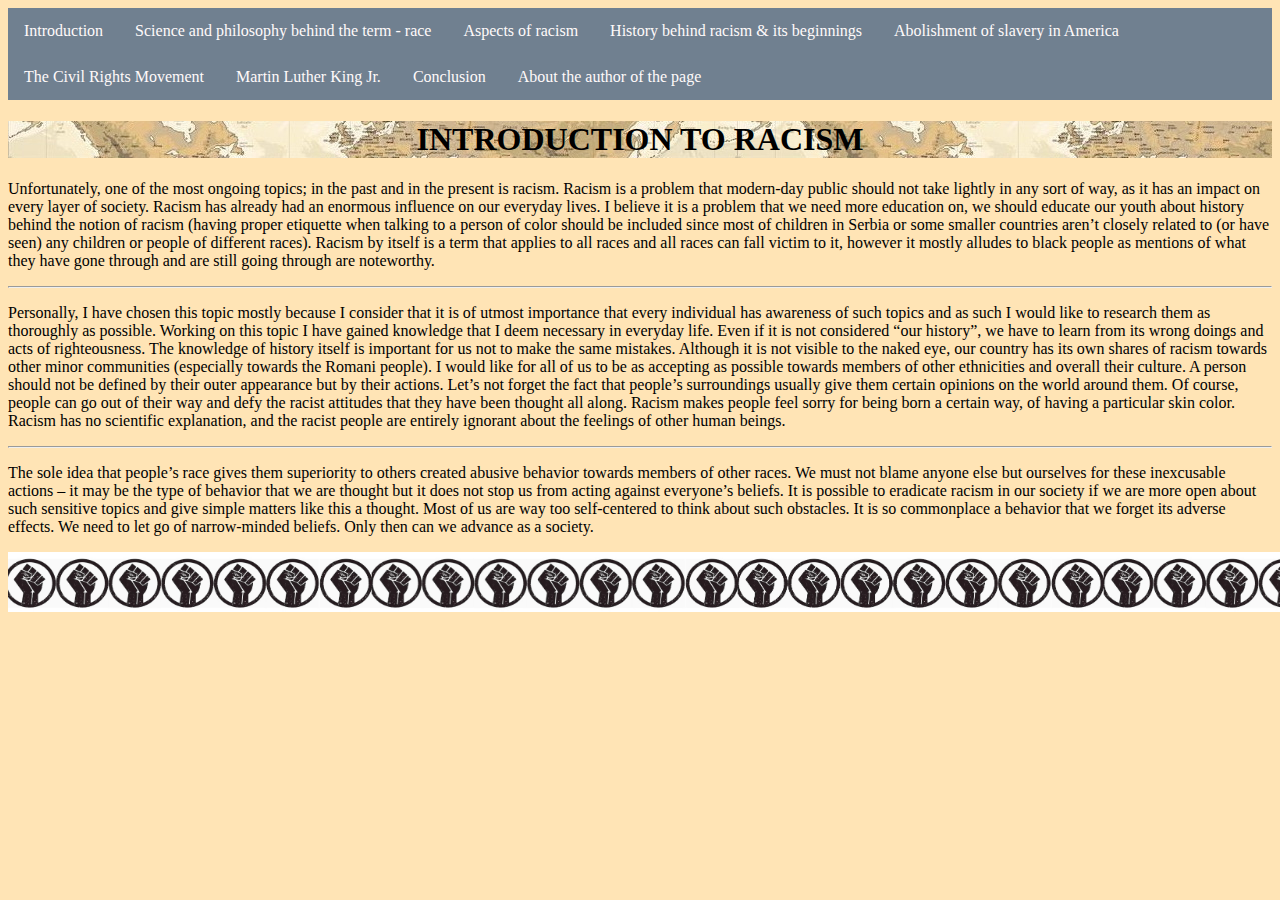
<file: index.html>
<!DOCTYPE html>
<html lang="en">
    <head>
        <meta charset="utf-8">
        <title>Introduction to Racism</title>
        <link rel="stylesheet" href="stil.css">
    </head>
    <body>
    <nav>
        <ul>
            <li><a href="index.html">Introduction</a></li>
            <li><a href="istorija/dodatneinfo/science.html">Science and philosophy behind the term - race</a></li>
            <li><a href="istorija/dodatneinfo/aspects.html">Aspects of racism</a></li>
            <li><a href="istorija/history.html">History behind racism & its beginnings</a></li>
            <li><a href="istorija/abolishment.html">Abolishment of slavery in America</a></li>
            <li><a href="istorija/civil.html">The Civil Rights Movement</a></li>
            <li><a href="istorija/martin.html">Martin Luther King Jr.</a></li>
            <li><a href="istorija/dodatneinfo/conclusion.html">Conclusion</a></li>
            <li><a href="istorija/dodatneinfo/mojipodaci.html">About the author of the page</a></li>
        </ul>
    </nav>
    <header>
        <h1>INTRODUCTION TO RACISM</h1>
    </header>
        <p>Unfortunately, one of the most ongoing topics; in the past and in the present is racism. Racism is a problem that modern-day public should not take lightly in any sort of way, as it has an impact on every layer of society. Racism has already had an enormous influence on our everyday lives. I believe it is a problem that we need more education on, we should educate our youth about history behind the notion of racism (having proper etiquette when talking to a person of color should be included since most of children in Serbia or some smaller countries aren’t closely related to (or have seen) any children or people of different races). Racism by itself is a term that applies to all races and all races can fall victim to it, however it mostly alludes to black people as mentions of what they have gone through and are still going through are noteworthy. </p>
        <hr>
        <p>Personally, I have chosen this topic mostly because I consider that it is of utmost importance that every individual has awareness of such topics and as such I would like to research them as thoroughly as possible. Working on this topic I have gained knowledge that I deem necessary in everyday life. Even if it is not considered “our history”, we have to learn from its wrong doings and acts of righteousness. The knowledge of history itself is important for us not to make the same mistakes. Although it is not visible to the naked eye, our country has its own shares of racism towards other minor communities (especially towards the Romani people). I would like for all of us to be as accepting as possible towards members of other ethnicities and overall their culture. A person should not be defined by their outer appearance but by their actions. Let’s not forget the fact that people’s surroundings usually give them certain opinions on the world around them. Of course, people can go out of their way and defy the racist attitudes that they have been thought all along. Racism makes people feel sorry for being born a certain way, of having a particular skin color. Racism has no scientific explanation, and the racist people are entirely ignorant about the feelings of other human beings. </p>
        <hr>
        <p>The sole idea that people’s race gives them superiority to others created abusive behavior towards members of other races. We must not blame anyone else but ourselves for these inexcusable actions – it may be the type of behavior that we are thought but it does not stop us from acting against everyone’s beliefs. It is possible to eradicate racism in our society if we are more open about such sensitive topics and give simple matters like this a thought. Most of us are way too self-centered to think about such obstacles. It is so commonplace a behavior that we forget its adverse effects. We need to let go of narrow-minded beliefs. Only then can we advance as a society.</p>
        <img src="istorija/slike/joj.jpg" alt="BLM" height="60" width="1350">
    </body>
</html>
</file>
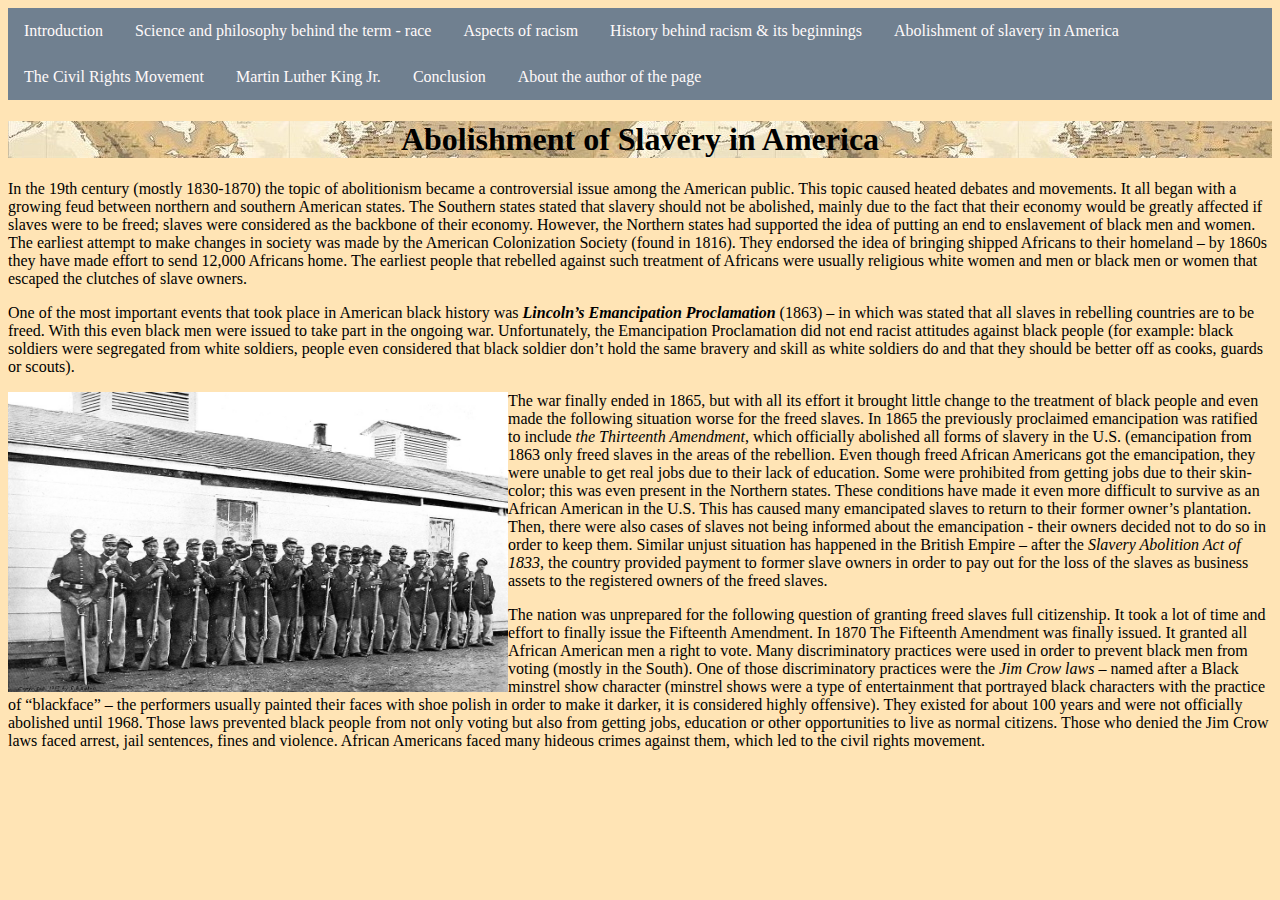
<file: istorija/abolishment.html>
<!DOCTYPE html>
<html lang="en">
    <head>
        <meta charset="utf-8">
        <title>Abolishment of slavery in America</title>
        <link rel="stylesheet" href="../stil.css">
    </head>
    <body>
        <nav>
            <ul>
                <li><a href="../index.html">Introduction</a></li>
                <li><a href="dodatneinfo/science.html">Science and philosophy behind the term - race</a></li>
                <li><a href="dodatneinfo/aspects.html">Aspects of racism</a></li>
                <li><a href="history.html">History behind racism & its beginnings</a></li>
                <li><a href="abolishment.html">Abolishment of slavery in America</a></li>
                <li><a href="civil.html">The Civil Rights Movement</a></li>
                <li><a href="martin.html">Martin Luther King Jr.</a></li>
                <li><a href="dodatneinfo/conclusion.html">Conclusion</a></li>
                <li><a href="dodatneinfo/mojipodaci.html">About the author of the page</a></li>
            </ul>
        </nav>
    <header>
        <h1>Abolishment of Slavery in America</h1>
    </header>
        <p>In the 19th century (mostly 1830-1870) the topic of abolitionism became a controversial issue among the American public. This topic caused heated debates and movements. It all began with a growing feud between northern and southern American states. The Southern states stated that slavery should not be abolished, mainly due to the fact that their economy would be greatly affected if slaves were to be freed; slaves were considered as the backbone of their economy. However, the Northern states had supported the idea of putting an end to enslavement of black men and women. The earliest attempt to make changes in society was made by the American Colonization Society (found in 1816). They endorsed the idea of bringing shipped Africans to their homeland – by 1860s they have made effort to send 12,000 Africans home. The earliest people that rebelled against such treatment of Africans were usually religious white women and men or black men or women that escaped the clutches of slave owners. </p>
        <p>One of the most important events that took place in American black history was <em><strong>Lincoln’s Emancipation Proclamation</strong></em> (1863) – in which was stated that all slaves in rebelling countries are to be freed. With this even black men were issued to take part in the ongoing war. Unfortunately, the Emancipation Proclamation did not end racist attitudes against black people (for example: black soldiers were segregated from white soldiers, people even considered that black soldier don’t hold the same bravery and skill as white soldiers do and that they should be better off as cooks, guards or scouts).</p>
        <img style="float:left" src="slike/gooo.jpg" alt="African American Civil War soldiers, 1865, Petersburg" height="300" width="500" title="African American Civil War soldiers, 1865, Petersburg">
        <p>The war finally ended in 1865, but with all its effort it brought little change to the treatment of black people and even made the following situation worse for the freed slaves. In 1865 the previously proclaimed emancipation was ratified to include <em>the Thirteenth Amendment</em>, which officially abolished all forms of slavery in the U.S. (emancipation from 1863 only freed slaves in the areas of the rebellion. Even though freed African Americans got the emancipation, they were unable to get real jobs due to their lack of education. Some were prohibited from getting jobs due to their skin-color; this was even present in the Northern states. These conditions have made it even more difficult to survive as an African American in the U.S. This has caused many emancipated slaves to return to their former owner’s plantation. Then, there were also cases of slaves not being informed about the emancipation - their owners decided not to do so in order to keep them. Similar unjust situation has happened in the British Empire – after the <em>Slavery Abolition Act of 1833</em>, the country provided payment to former slave owners in order to pay out for the loss of the slaves as business assets to the registered owners of the freed slaves.</p>
        <p>The nation was unprepared for the following question of granting freed slaves full citizenship. It took a lot of time and effort to finally issue the Fifteenth Amendment. In 1870 The Fifteenth Amendment was finally issued. It granted all African American men a right to vote. Many discriminatory practices were used in order to prevent black men from voting (mostly in the South). One of those discriminatory practices were the <em>Jim Crow laws</em> – named after a Black minstrel show character (minstrel shows were a type of entertainment that portrayed black characters with the practice of “blackface” – the performers usually painted their faces with shoe polish in order to make it darker, it is considered highly offensive). They existed for about 100 years and were not officially abolished until 1968. Those laws prevented black people from not only voting but also from getting jobs, education or other opportunities to live as normal citizens. Those who denied the Jim Crow laws faced arrest, jail sentences, fines and violence. African Americans faced many hideous crimes against them, which led to the civil rights movement.</p>
    </body>
</html>
</file>
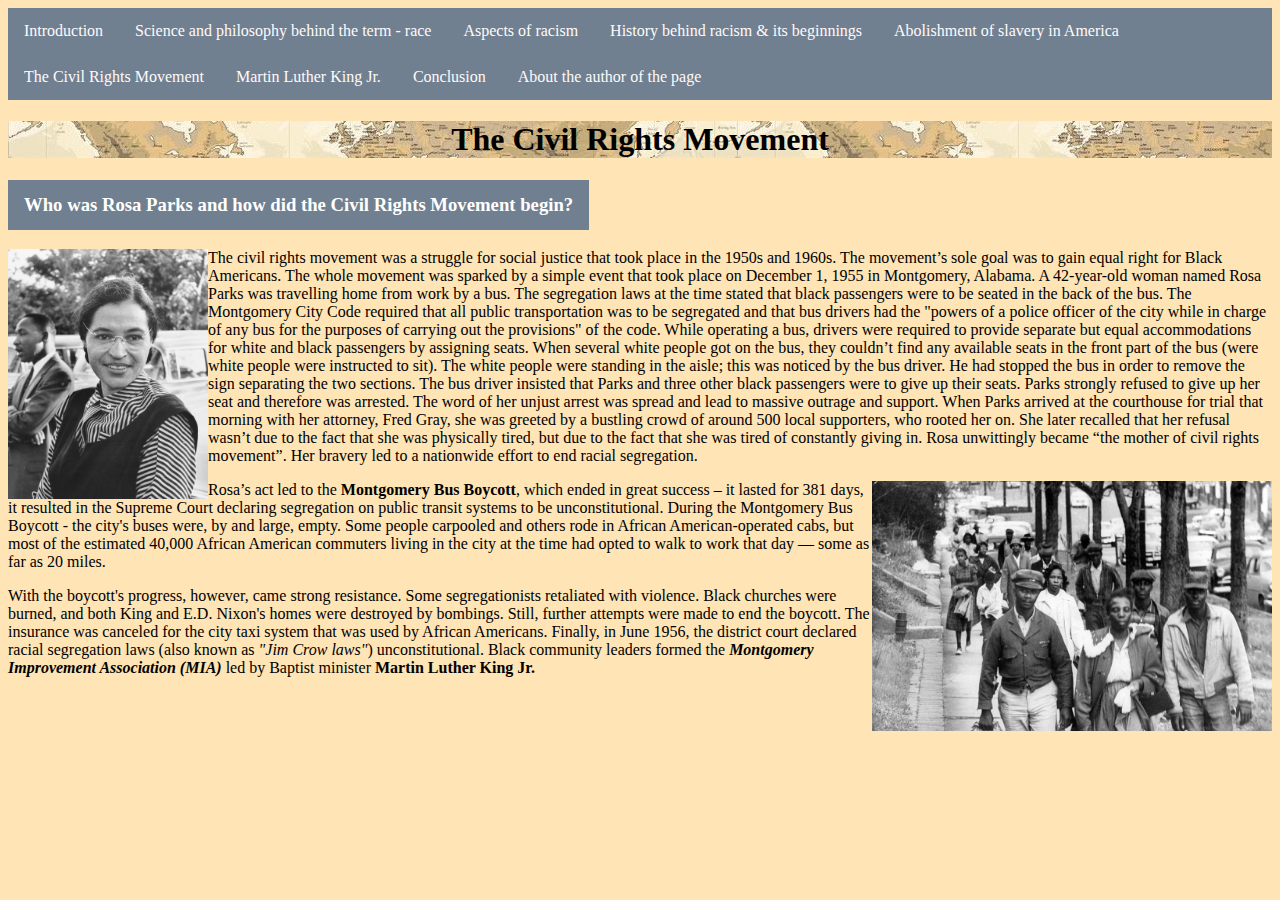
<file: istorija/civil.html>
<!DOCTYPE html>
<html lang="en">
    <head>
        <meta charset="utf-8">
        <title>The Civil Rights Movement</title>
        <link rel="stylesheet" href="../stil.css">
    </head>
    <body>
        <nav>
            <ul>
                <li><a href="../index.html">Introduction</a></li>
                <li><a href="dodatneinfo/science.html">Science and philosophy behind the term - race</a></li>
                <li><a href="dodatneinfo/aspects.html">Aspects of racism</a></li>
                <li><a href="history.html">History behind racism & its beginnings</a></li>
                <li><a href="abolishment.html">Abolishment of slavery in America</a></li>
                <li><a href="civil.html">The Civil Rights Movement</a></li>
                <li><a href="martin.html">Martin Luther King Jr.</a></li>
                <li><a href="dodatneinfo/conclusion.html">Conclusion</a></li>
                <li><a href="dodatneinfo/mojipodaci.html">About the author of the page</a></li>
            </ul>
        </nav>
    <header>
        <h1>The Civil Rights Movement</h1>
    </header>
        <h3>Who was Rosa Parks and how did the Civil Rights Movement begin?</h3>
        <img style="float:left" src="slike/Rosaparks.jpg" alt="Rosa Parks" height="250" width="200" title="Rosa Parks in 1955, with Martin Luther King Jr. in the background">
        <p>The civil rights movement was a struggle for social justice that took place in the 1950s and 1960s. The movement’s sole goal was to gain equal right for Black Americans. The whole movement was sparked by a simple event that took place on December 1, 1955 in Montgomery, Alabama. A 42-year-old woman named Rosa Parks was travelling home from work by a bus. The segregation laws at the time stated that black passengers were to be seated in the back of the bus. The Montgomery City Code required that all public transportation was to be segregated and that bus drivers had the "powers of a police officer of the city while in charge of any bus for the purposes of carrying out the provisions" of the code. While operating a bus, drivers were required to provide separate but equal accommodations for white and black passengers by assigning seats. When several white people got on the bus, they couldn’t find any available seats in the front part of the bus (were white people were instructed to sit). The white people were standing in the aisle; this was noticed by the bus driver. He had stopped the bus in order to remove the sign separating the two sections. The bus driver insisted that Parks and three other black passengers were to give up their seats. Parks strongly refused to give up her seat and therefore was arrested. The word of her unjust arrest was spread and lead to massive outrage and support. When Parks arrived at the courthouse for trial that morning with her attorney, Fred Gray, she was greeted by a bustling crowd of around 500 local supporters, who rooted her on. She later recalled that her refusal wasn’t due to the fact that she was physically tired, but due to the fact that she was tired of constantly giving in. Rosa unwittingly became “the mother of civil rights movement”. Her bravery led to a nationwide effort to end racial segregation.</p>
        <img style="float: right;" src="slike/Montgomery_Bus_Boycott_1955.jpg" alt="Black residents walking, Montgomery Bus Boycott, 1955" height="250" width="400" title="Black residents walking, Montgomery Bus Boycott, 1955">
        <p> Rosa’s act led to the <strong>Montgomery Bus Boycott</strong>, which ended in great success – it lasted for 381 days, it resulted in the Supreme Court declaring segregation on public transit systems to be unconstitutional. During the Montgomery Bus Boycott - the city's buses were, by and large, empty. Some people carpooled and others rode in African American-operated cabs, but most of the estimated 40,000 African American commuters living in the city at the time had opted to walk to work that day — some as far as 20 miles.</p>
        <p>With the boycott's progress, however, came strong resistance. Some segregationists retaliated with violence. Black churches were burned, and both King and E.D. Nixon's homes were destroyed by bombings. Still, further attempts were made to end the boycott. The insurance was canceled for the city taxi system that was used by African Americans. Finally, in June 1956, the district court declared racial segregation laws (also known as <em>"Jim Crow laws"</em>) unconstitutional. Black community leaders formed the <em><strong>Montgomery Improvement Association (MIA)</strong></em> led by Baptist minister <strong>Martin Luther King Jr.</strong> </p>
    </body>
</html>
</file>
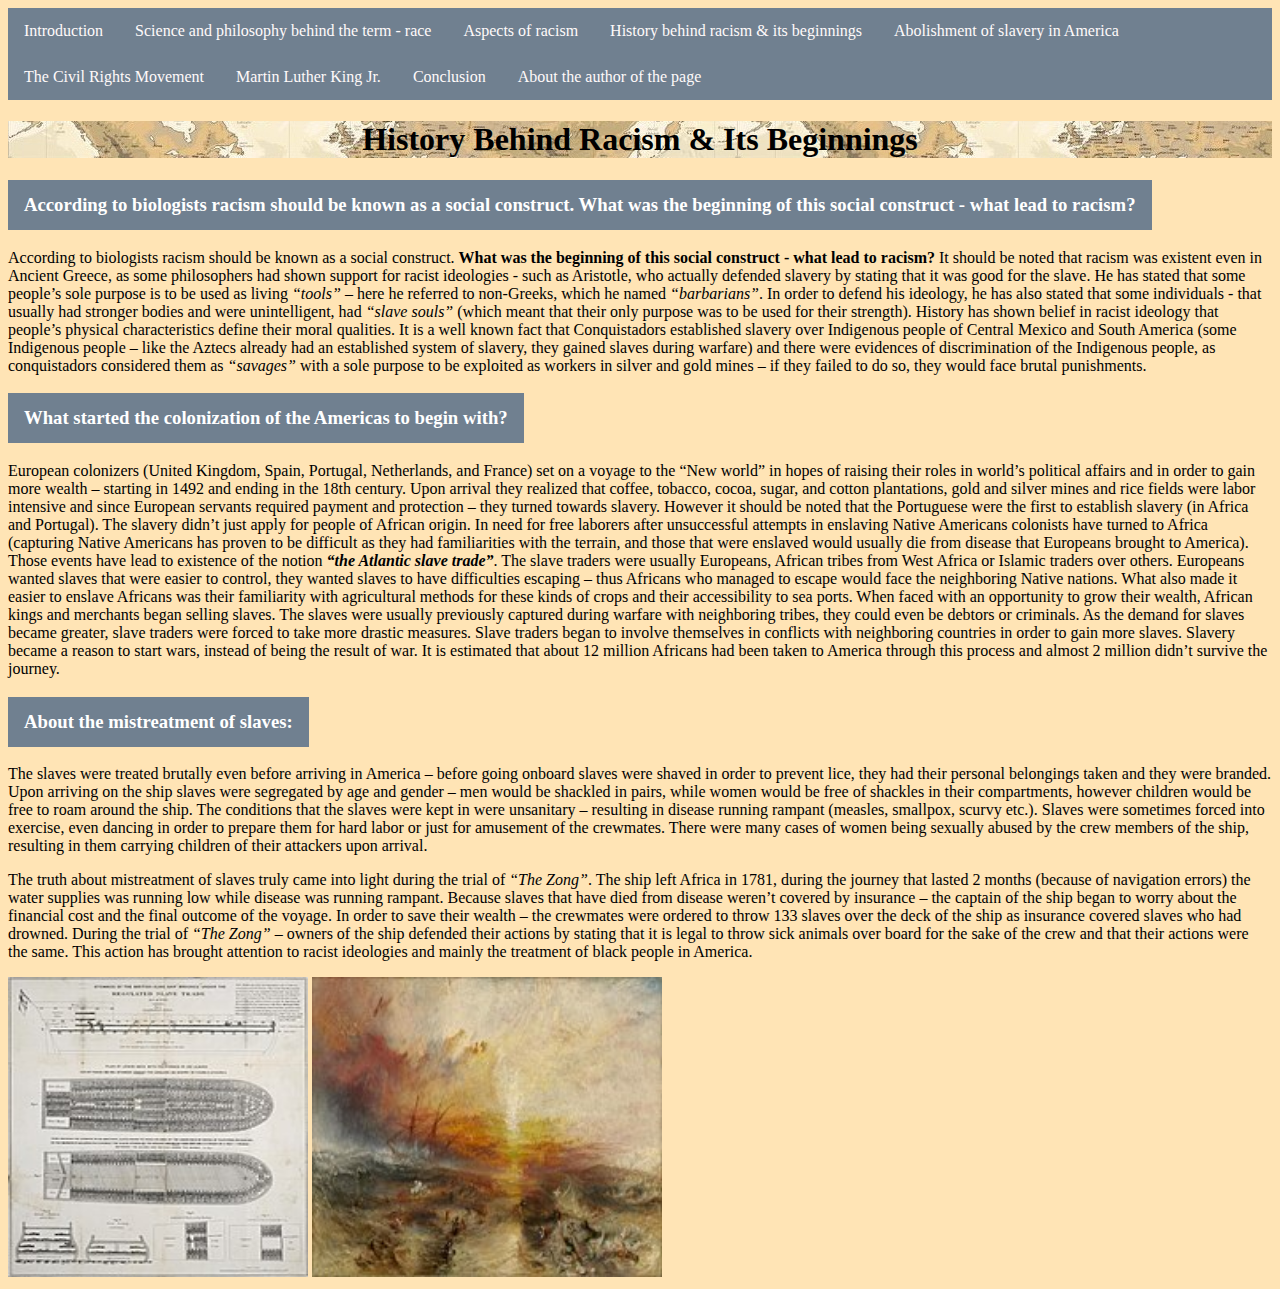
<file: istorija/history.html>
<!DOCTYPE html>
<html lang="en">
    <head>
        <meta charset="utf-8">
        <title>History Behind Racism & Its Beginnings</title>
        <link rel="stylesheet" href="../stil.css">
    </head>
    <body>
        <nav>
            <ul>
                <li><a href="../index.html">Introduction</a></li>
                <li><a href="dodatneinfo/science.html">Science and philosophy behind the term - race</a></li>
                <li><a href="dodatneinfo/aspects.html">Aspects of racism</a></li>
                <li><a href="history.html">History behind racism & its beginnings</a></li>
                <li><a href="abolishment.html">Abolishment of slavery in America</a></li>
                <li><a href="civil.html">The Civil Rights Movement</a></li>
                <li><a href="martin.html">Martin Luther King Jr.</a></li>
                <li><a href="dodatneinfo/conclusion.html">Conclusion</a></li>
                <li><a href="dodatneinfo/mojipodaci.html">About the author of the page</a></li>
            </ul>
        </nav>
    <header>
        <h1>History Behind Racism & Its Beginnings</h1>
    </header>
        <h3>According to biologists racism should be known as a social construct. What was the beginning of this social construct - what lead to racism? </h3>
        <p>According to biologists racism should be known as a social construct. <b>What was the beginning of this social construct - what lead to racism?</b> It should be noted that racism was existent even in Ancient Greece, as some philosophers had shown support for racist ideologies - such as Aristotle, who actually defended slavery by stating that it was good for the slave. He has stated that some people’s sole purpose is to be used as living <i>“tools”</i> – here he referred to non-Greeks, which he named <i>“barbarians”</i>. In order to defend his ideology, he has also stated that some individuals - that usually had stronger bodies and were unintelligent, had <i>“slave souls”</i> (which meant that their only purpose was to be used for their strength). History has shown belief in racist ideology that people’s physical characteristics define their moral qualities. It is a well known fact that Conquistadors established slavery over Indigenous people of Central Mexico and South America (some Indigenous people – like the Aztecs already had an established system of slavery, they gained slaves during warfare) and there were evidences of discrimination of the Indigenous people, as conquistadors considered them as <i>“savages”</i> with a sole purpose to be exploited as workers in silver and gold mines – if they failed to do so, they would face brutal punishments.</p>
        <h3>What started the colonization of the Americas to begin with?</h3>
        <p>European colonizers (United Kingdom, Spain, Portugal, Netherlands, and France) set on a voyage to the “New world” in hopes of raising their roles in world’s political affairs and in order to gain more wealth – starting in 1492 and ending in the 18th century. Upon arrival they realized that coffee, tobacco, cocoa, sugar, and cotton plantations, gold and silver mines and rice fields were labor intensive and since European servants required payment and protection – they turned towards slavery. However it should be noted that the Portuguese were the first to establish slavery (in Africa and Portugal). The slavery didn’t just apply for people of African origin. In need for free laborers after unsuccessful attempts in enslaving Native Americans colonists have turned to Africa (capturing Native Americans has proven to be difficult as they had familiarities with the terrain, and those that were enslaved would usually die from disease that Europeans brought to America). Those events have lead to existence of the notion <em><strong>“the Atlantic slave trade”</strong></em>. The slave traders were usually Europeans, African tribes from West Africa or Islamic traders over others. Europeans wanted slaves that were easier to control, they wanted slaves to have difficulties escaping – thus Africans who managed to escape would face the neighboring Native nations. What also made it easier to enslave Africans was their familiarity with agricultural methods for these kinds of crops and their accessibility to sea ports. When faced with an opportunity to grow their wealth, African kings and merchants began selling slaves. The slaves were usually previously captured during warfare with neighboring tribes, they could even be debtors or criminals. As the demand for slaves became greater, slave traders were forced to take more drastic measures. Slave traders began to involve themselves in conflicts with neighboring countries in order to gain more slaves. Slavery became a reason to start wars, instead of being the result of war. It is estimated that about 12 million Africans had been taken to America through this process and almost 2 million didn’t survive the journey. </p>
        <h3>About the mistreatment of slaves:</h3>
        <p>The slaves were treated brutally even before arriving in America – before going onboard slaves were shaved in order to prevent lice, they had their personal belongings taken and they were branded. Upon arriving on the ship slaves were segregated by age and gender – men would be shackled in pairs, while women would be free of shackles in their compartments, however children would be free to roam around the ship. The conditions that the slaves were kept in were unsanitary – resulting in disease running rampant (measles, smallpox, scurvy etc.). Slaves were sometimes forced into exercise, even dancing in order to prepare them for hard labor or just for amusement of the crewmates. There were many cases of women being sexually abused by the crew members of the ship, resulting in them carrying children of their attackers upon arrival. </p>
        <p>The truth about mistreatment of slaves truly came into light during the trial of <em>“The Zong”</em>. The ship left Africa in 1781, during the journey that lasted 2 months (because of navigation errors) the water supplies was running low while disease was running rampant. Because slaves that have died from disease weren’t covered by insurance – the captain of the ship began to worry about the financial cost and the final outcome of the voyage. In order to save their wealth – the crewmates were ordered to throw 133 slaves over the deck of the ship as insurance covered slaves who had drowned. During the trial of <em>“The Zong”</em> – owners of the ship defended their actions by stating that it is legal to throw sick animals over board for the sake of the crew and that their actions were the same. This action has brought attention to racist ideologies and mainly the treatment of black people in America. </p>
        <img src="slike/zong.jpg" alt="Plan of the slave ship Brookes, carrying 454 slaves." height="300" width="300" title="Plan of the slave ship Brookes, carrying 454 slaves.">
        <img src="slike/zongmassacre.jpg" alt="The Slave Ship (1840), J. M. W. Turner's representation of the mass killing of enslaved people, inspired by the Zong killings." height="300" width="350" title="The Slave Ship (1840), J. M. W. Turner's representation of the mass killing of enslaved people, inspired by the Zong killings.">
    </body>
</html>
</file>
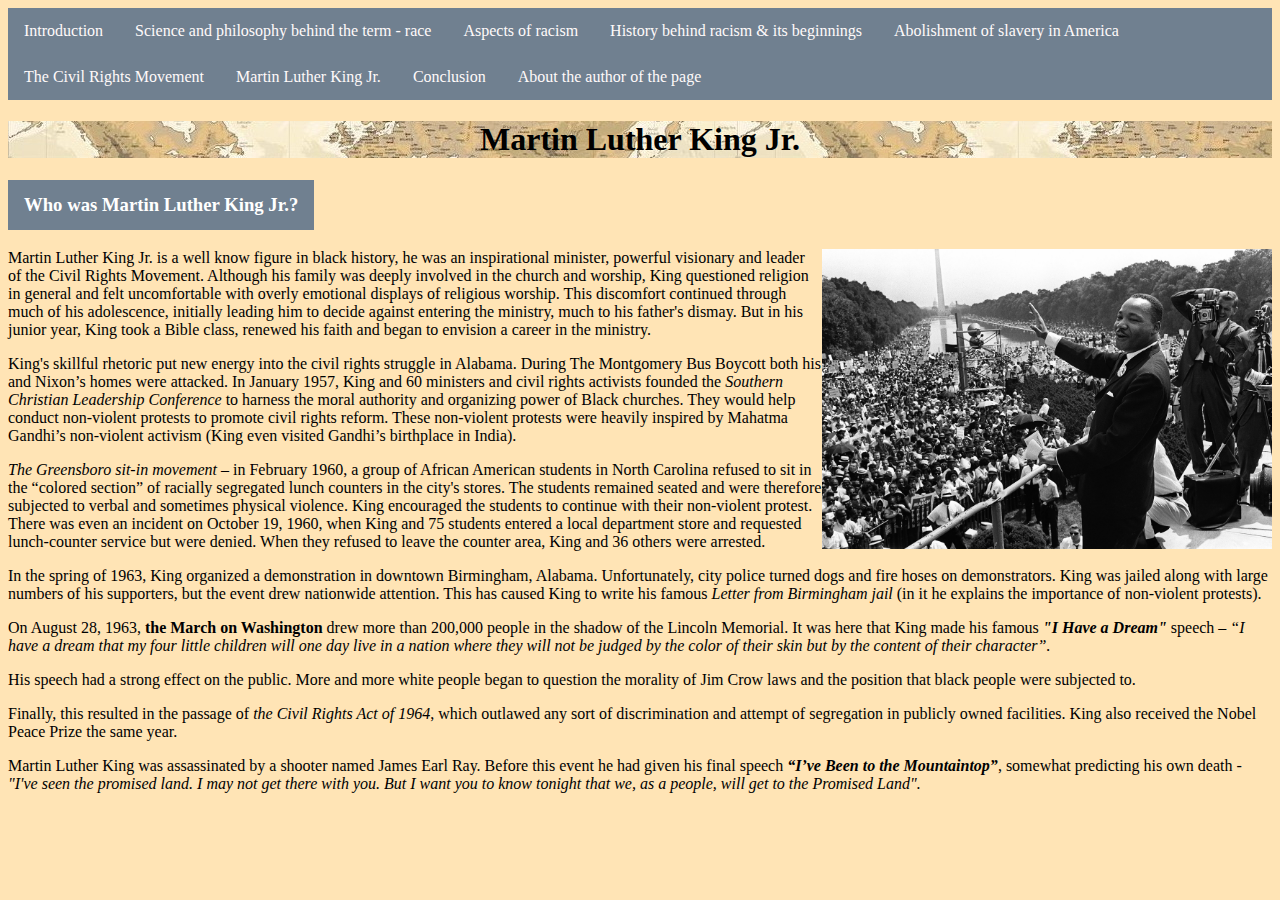
<file: istorija/martin.html>
<!DOCTYPE html>
<html lang="en">
    <head>
        <meta charset="utf-8">
        <title>Martin Luther King Jr.</title>
        <link rel="stylesheet" href="../stil.css">
    </head>
    <body>
        <nav>
            <ul>
                <li><a href="../index.html">Introduction</a></li>
                <li><a href="dodatneinfo/science.html">Science and philosophy behind the term - race</a></li>
                <li><a href="dodatneinfo/aspects.html">Aspects of racism</a></li>
                <li><a href="history.html">History behind racism & its beginnings</a></li>
                <li><a href="abolishment.html">Abolishment of slavery in America</a></li>
                <li><a href="civil.html">The Civil Rights Movement</a></li>
                <li><a href="martin.html">Martin Luther King Jr.</a></li>
                <li><a href="dodatneinfo/conclusion.html">Conclusion</a></li>
                <li><a href="dodatneinfo/mojipodaci.html">About the author of the page</a></li>
            </ul>
        </nav>
    <header>
        <h1>Martin Luther King Jr.</h1>
    </header>
        <h3>Who was Martin Luther King Jr.?</h3>
        <img style="float: right;" src="slike/martin.jpg" alt="Martin Luther King Jr." height="300" width="450" title="The civil rights leader Martin Luther King Jr. waves to supporters on the Mall in Washington DC during the March on Washington, 28 August 1963.">
        <p>Martin Luther King Jr. is a well know figure in black history, he was an inspirational minister, powerful visionary and leader of the Civil Rights Movement. Although his family was deeply involved in the church and worship, King questioned religion in general and felt uncomfortable with overly emotional displays of religious worship. This discomfort continued through much of his adolescence, initially leading him to decide against entering the ministry, much to his father's dismay. But in his junior year, King took a Bible class, renewed his faith and began to envision a career in the ministry.</p>
        <p>King's skillful rhetoric put new energy into the civil rights struggle in Alabama. During The Montgomery Bus Boycott both his and Nixon’s homes were attacked. In January 1957, King and 60 ministers and civil rights activists founded the <em>Southern Christian Leadership Conference</em> to harness the moral authority and organizing power of Black churches. They would help conduct non-violent protests to promote civil rights reform. These non-violent protests were heavily inspired by Mahatma Gandhi’s non-violent activism (King even visited Gandhi’s birthplace in India). </p>
        <p><em>The Greensboro sit-in movement</em> – in February 1960, a group of African American students in North Carolina refused to sit in the “colored section” of racially segregated lunch counters in the city's stores. The students remained seated and were therefore subjected to verbal and sometimes physical violence. King encouraged the students to continue with their non-violent protest. There was even an incident on October 19, 1960, when King and 75 students entered a local department store and requested lunch-counter service but were denied. When they refused to leave the counter area, King and 36 others were arrested.</p>
        <p>In the spring of 1963, King organized a demonstration in downtown Birmingham, Alabama. Unfortunately, city police turned dogs and fire hoses on demonstrators. King was jailed along with large numbers of his supporters, but the event drew nationwide attention. This has caused King to write his famous <em>Letter from Birmingham jail</em> (in it he explains the importance of non-violent protests). </p>
        <p>On August 28, 1963, <strong>the March on Washington</strong> drew more than 200,000 people in the shadow of the Lincoln Memorial. It was here that King made his famous <em><strong>"I Have a Dream"</strong></em> speech – <em>“I have a dream that my four little children will one day live in a nation where they will not be judged by the color of their skin but by the content of their character”.</em> </p>
        <p>His speech had a strong effect on the public. More and more white people began to question the morality of Jim Crow laws and the position that black people were subjected to.</p>
        <p>Finally, this resulted in the passage of <em>the Civil Rights Act of 1964</em>, which outlawed any sort of discrimination and attempt of segregation in publicly owned facilities. King also received the Nobel Peace Prize the same year. </p>
        <p>Martin Luther King was assassinated by a shooter named James Earl Ray. Before this event he had given his final speech <em><strong>“I’ve Been to the Mountaintop”</strong></em>, somewhat predicting his own death - <em>"I've seen the promised land. I may not get there with you. But I want you to know tonight that we, as a people, will get to the Promised Land".</em></p>
    </body>
</html>
</file>
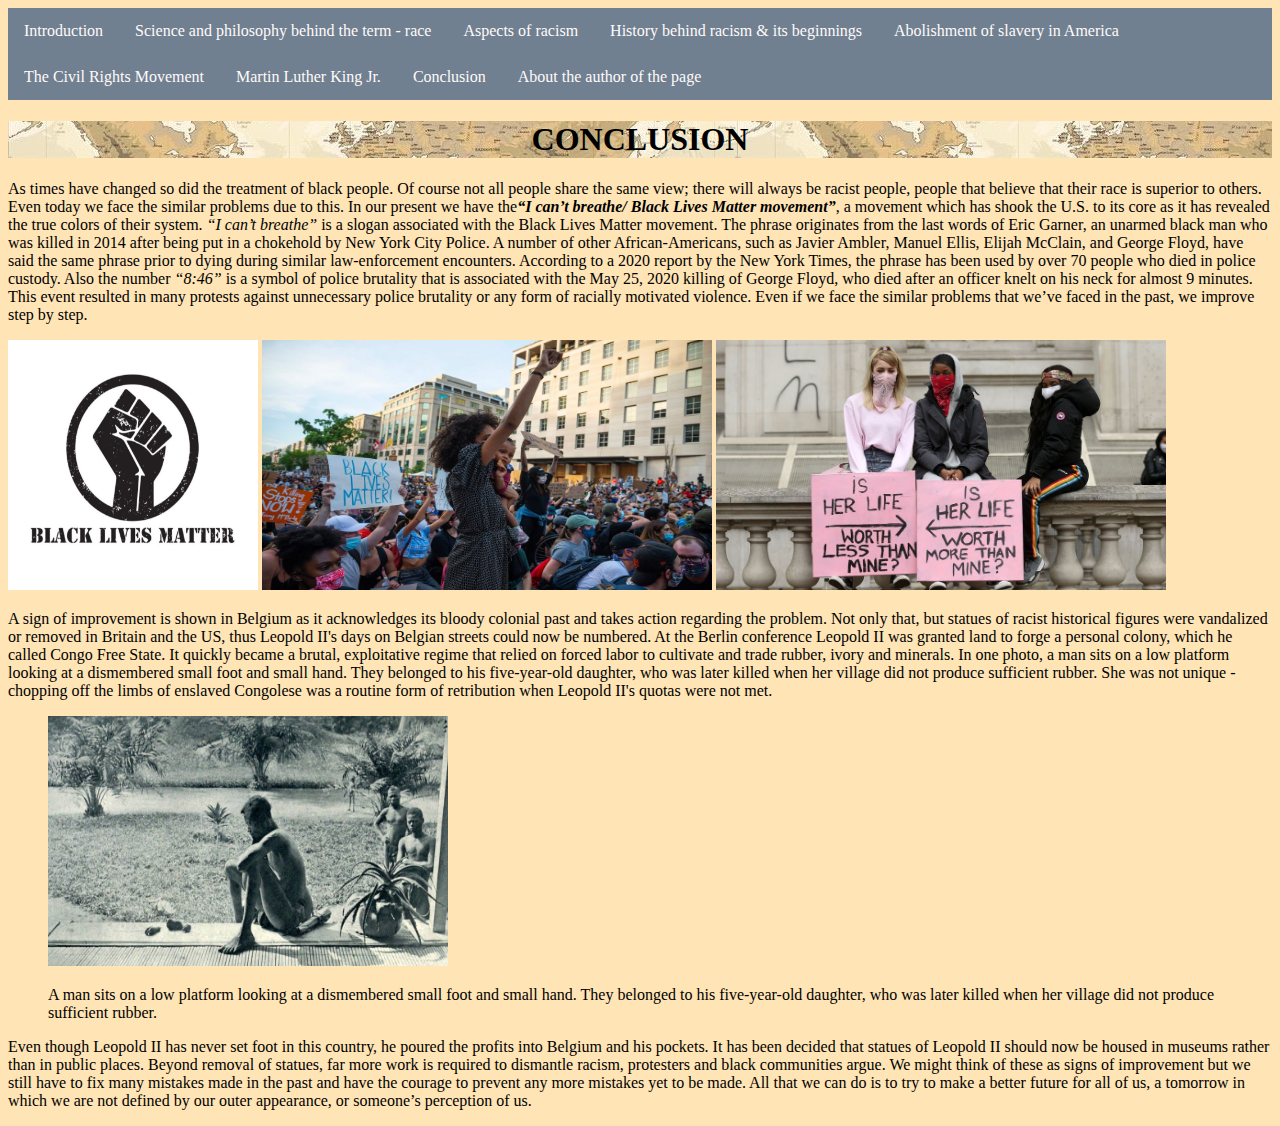
<file: istorija/dodatneinfo/conclusion.html>
<!DOCTYPE html>
<html lang="en">
    <head>
        <meta charset="utf-8">
        <title>Conclusion</title>
        <link rel="stylesheet" href="../../stil.css">
    </head>
    <body>
        <nav>
            <ul>
                <li><a href="../../index.html">Introduction</a></li>
                <li><a href="science.html">Science and philosophy behind the term - race</a></li>
                <li><a href="aspects.html">Aspects of racism</a></li>
                <li><a href="../history.html">History behind racism & its beginnings</a></li>
                <li><a href="../abolishment.html">Abolishment of slavery in America</a></li>
                <li><a href="../civil.html">The Civil Rights Movement</a></li>
                <li><a href="../martin.html">Martin Luther King Jr.</a></li>
                <li><a href="conclusion.html">Conclusion</a></li>
                <li><a href="mojipodaci.html">About the author of the page</a></li>
            </ul>
        </nav>
    <header>
        <h1>CONCLUSION</h1>
    </header>
        <p>As times have changed so did the treatment of black people. Of course not all people share the same view; there will always be racist people, people that believe that their race is superior to others. Even today we face the similar problems due to this. In our present we have the<em><strong>“I can’t breathe/ Black Lives Matter movement”</strong></em>, a movement which has shook the U.S. to its core as it has revealed the true colors of their system. <em>“I can’t breathe”</em> is a slogan associated with the Black Lives Matter movement. The phrase originates from the last words of Eric Garner, an unarmed black man who was killed in 2014 after being put in a chokehold by New York City Police. A number of other African-Americans, such as Javier Ambler, Manuel Ellis, Elijah McClain, and George Floyd, have said the same phrase prior to dying during similar law-enforcement encounters. According to a 2020 report by the New York Times, the phrase has been used by over 70 people who died in police custody. Also the number <em>“8:46”</em> is a symbol of police brutality that is associated with the May 25, 2020 killing of George Floyd, who died after an officer knelt on his neck for almost 9 minutes. This event resulted in many protests against unnecessary police brutality or any form of racially motivated violence. Even if we face the similar problems that we’ve faced in the past, we improve step by step. </p>
        <img src="../slike/blm.jpg" alt="Black Lives Matter symbol" height="250" width="250" title="Black Lives Matter symbol">
        <img src="../slike/blmm.jpg" alt="BLM Protest" height="250" width="450" title="BLM Protest">
        <img src="../slike/protest.jpg" alt="BLM Protest" height="250" width="450" title="BLM Protest">
        <p>A sign of improvement is shown in Belgium as it acknowledges its bloody colonial past and takes action regarding the problem. Not only that, but statues of racist historical figures were vandalized or removed in Britain and the US, thus Leopold II's days on Belgian streets could now be numbered. At the Berlin conference Leopold II was granted land to forge a personal colony, which he called Congo Free State. It quickly became a brutal, exploitative regime that relied on forced labor to cultivate and trade rubber, ivory and minerals. In one photo, a man sits on a low platform looking at a dismembered small foot and small hand. They belonged to his five-year-old daughter, who was later killed when her village did not produce sufficient rubber. She was not unique - chopping off the limbs of enslaved Congolese was a routine form of retribution when Leopold II's quotas were not met. </p>
        <figure>
            <img src="../slike/slika.jpg" height="250" width="400" alt="Man looks at a dismembered foot and hand belonging to his daughter.">
            <figcaption>
                <p>A man sits on a low platform looking at a dismembered small foot and small hand. They belonged to his five-year-old daughter, who was later killed when her village did not produce sufficient rubber.</p>
            </figcaption>
        </figure>
        <p>Even though Leopold II has never set foot in this country, he poured the profits into Belgium and his pockets. It has been decided that statues of Leopold II should now be housed in museums rather than in public places. Beyond removal of statues, far more work is required to dismantle racism, protesters and black communities argue. We might think of these as signs of improvement but we still have to fix many mistakes made in the past and have the courage to prevent any more mistakes yet to be made. All that we can do is to try to make a better future for all of us, a tomorrow in which we are not defined by our outer appearance, or someone’s perception of us.</p>
    </body>
</html>
</file>
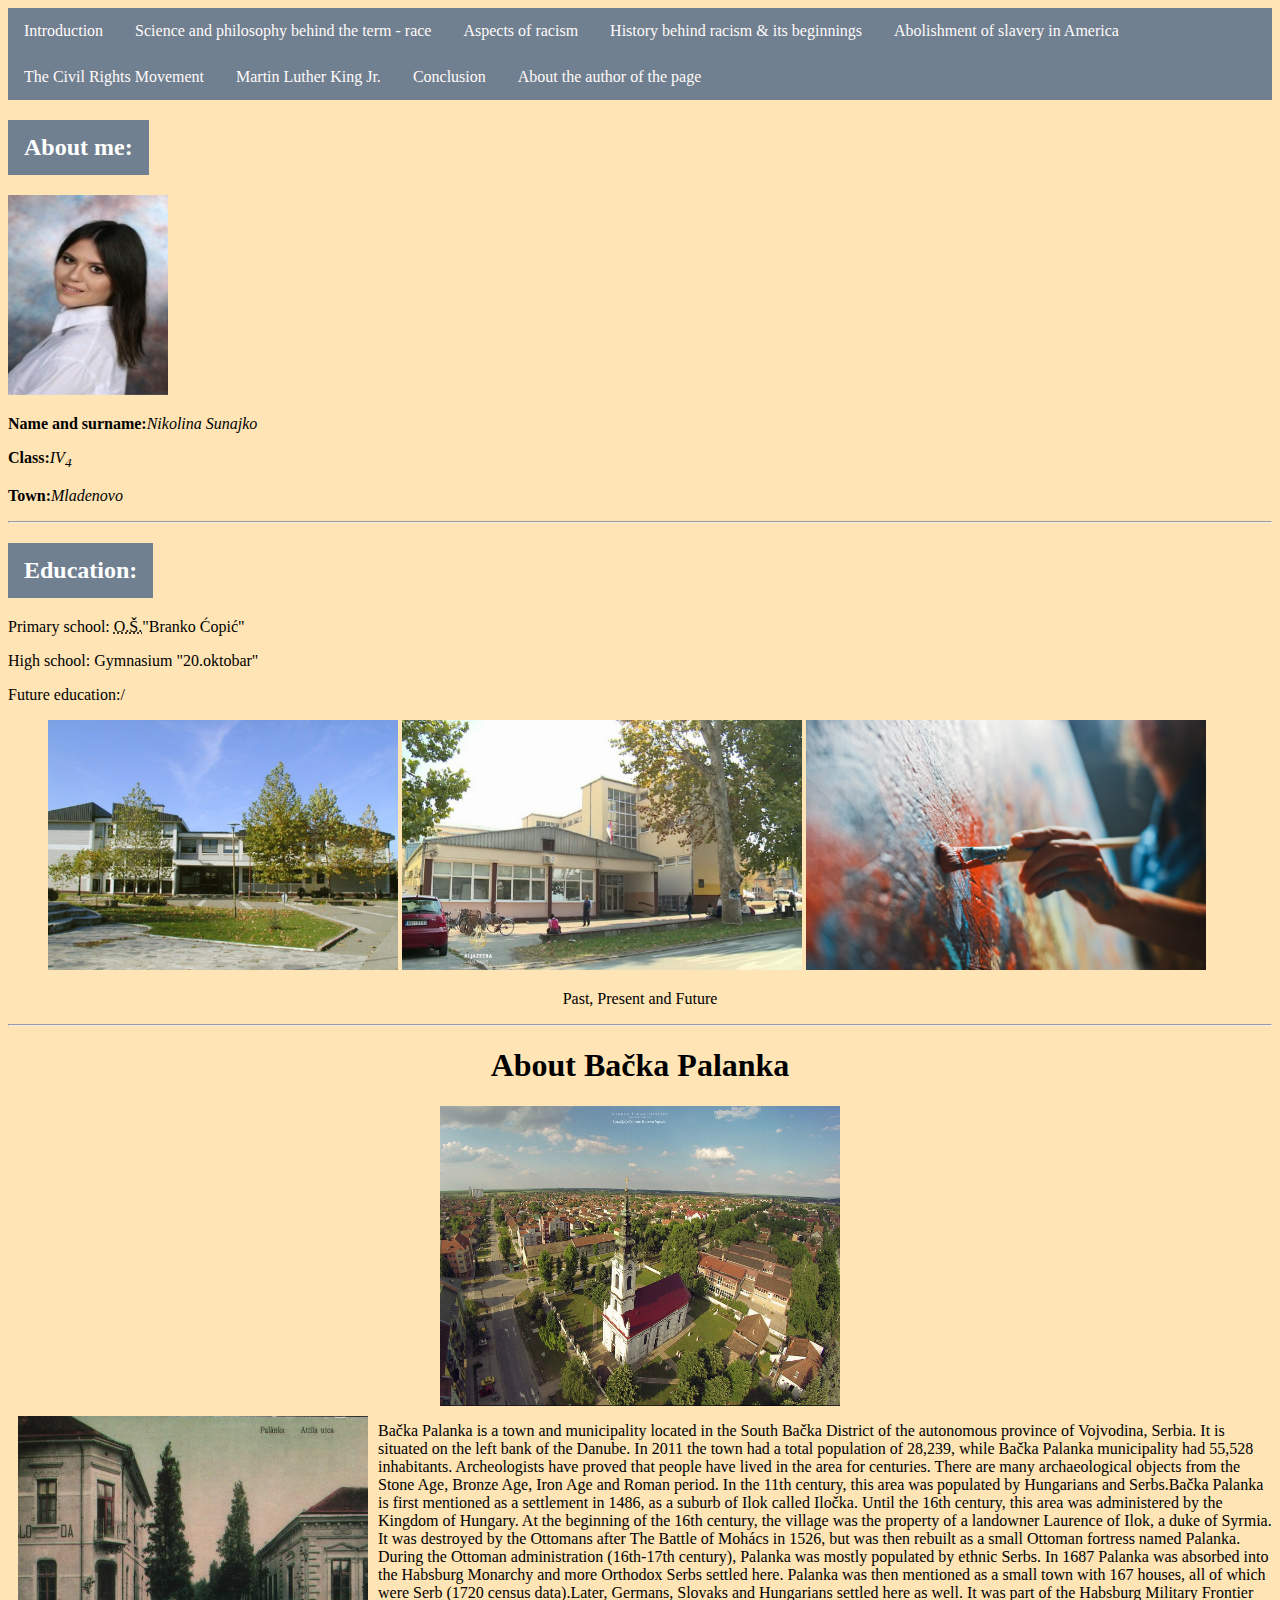
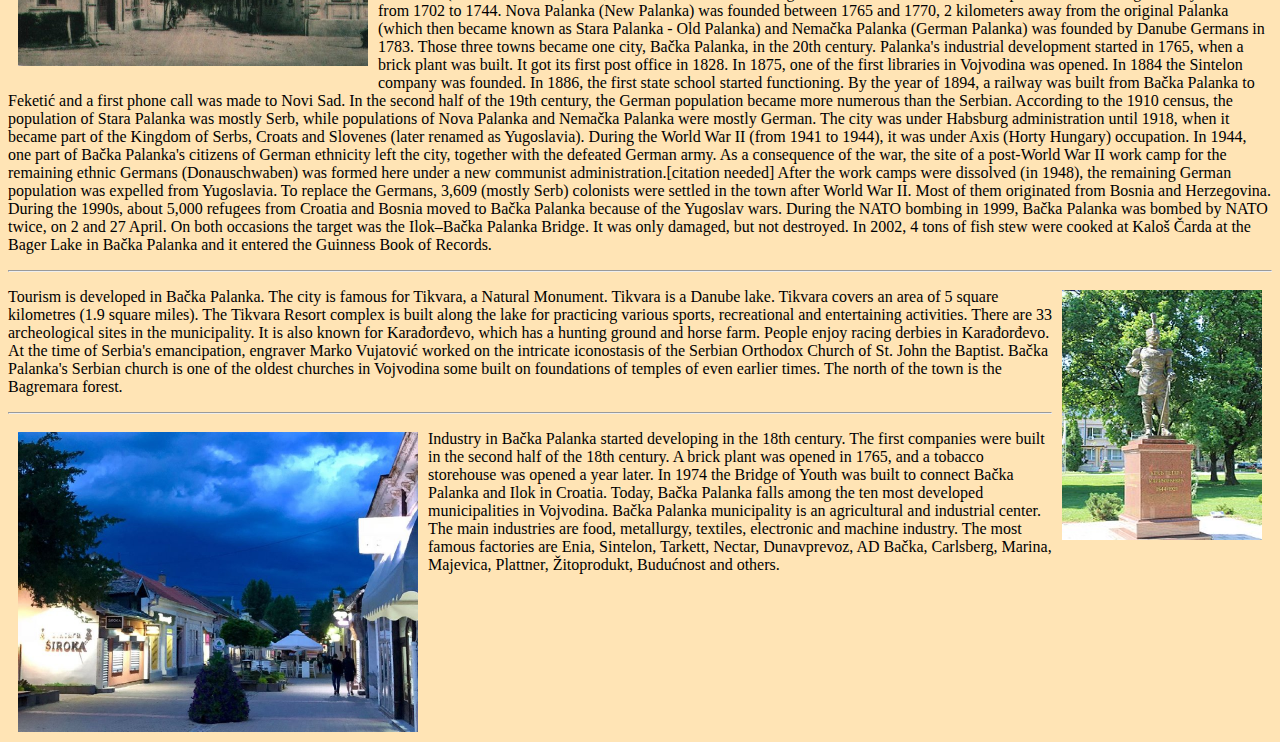
<file: istorija/dodatneinfo/mojipodaci.html>
<!DOCTYPE html>
<html lang="en">
<head>
    <meta charset="utf-8">
    <title>Nikolina Sunajko</title>
    <link rel="stylesheet" href="../../stil.css">
    <style>
    .center{display: block; margin-left: auto; margin-right: auto;}
    </style>
</head>
<body>
    <nav>
        <ul>
            <li><a href="../../index.html">Introduction</a></li>
            <li><a href="science.html">Science and philosophy behind the term - race</a></li>
            <li><a href="aspects.html">Aspects of racism</a></li>
            <li><a href="../history.html">History behind racism & its beginnings</a></li>
            <li><a href="../abolishment.html">Abolishment of slavery in America</a></li>
            <li><a href="../civil.html">The Civil Rights Movement</a></li>
            <li><a href="../martin.html">Martin Luther King Jr.</a></li>
            <li><a href="conclusion.html">Conclusion</a></li>
            <li><a href="mojipodaci.html">About the author of the page</a></li>
        </ul>
    </nav>
    <h2>About me:</h2>
    <img src="../slike/ja.jpg" alt="Nikolina Sunajko" height=200 width=160>
    <p><b>Name and surname:</b><i>Nikolina Sunajko</i></p>
    <p><b>Class:</b><i>IV<sub>4</sub></i></p>
    <p><b>Town:</b><i>Mladenovo</i></p>
    <hr>
    <h2>Education:</h2>
    <p>Primary school: <abbr title="primary school">O.Š.</abbr>"Branko Ćopić"</p>
    <p>High school: Gymnasium "20.oktobar"</p>
    <p>Future education:/</p>
    <figure>
    <img src="../slike/idk.jpg" alt="О.Š. Branko Ćopić" height=250 width=350>
    <img src="../slike/gimnazija.jpg" alt="Gymnasium 20.oktobar" height=250 width=400>
    <img src="../slike/posao.jpg" alt="painter" height=250 width=400>
    <figcaption>
        <p style="text-align: center;">Past, Present and Future</p>
    </figcaption>
    </figure>
    <hr>
    <h1>About Bačka Palanka</h1>
    <img class="center" src="../slike/bp.jpg" alt="Bačka Palanka" height=300 width=400>
    <img style="float: left; margin: 10px;" src="../slike/istorija.jpg" alt="uska ulica" height=250 width=350>
    <p>Bačka Palanka is a town and municipality located in the South Bačka District of the autonomous province of Vojvodina, Serbia. It is situated on the left bank of the Danube. In 2011 the town had a total population of 28,239, while Bačka Palanka municipality had 55,528 inhabitants. Archeologists have proved that people have lived in the area for centuries. There are many archaeological objects from the Stone Age, Bronze Age, Iron Age and Roman period. In the 11th century, this area was populated by Hungarians and Serbs.Bačka Palanka is first mentioned as a settlement in 1486, as a suburb of Ilok called Iločka. Until the 16th century, this area was administered by the Kingdom of Hungary. At the beginning of the 16th century, the village was the property of a landowner Laurence of Ilok, a duke of Syrmia. It was destroyed by the Ottomans after The Battle of Mohács in 1526, but was then rebuilt as a small Ottoman fortress named Palanka. During the Ottoman administration (16th-17th century), Palanka was mostly populated by ethnic Serbs. In 1687 Palanka was absorbed into the Habsburg Monarchy and more Orthodox Serbs settled here. Palanka was then mentioned as a small town with 167 houses, all of which were Serb (1720 census data).Later, Germans, Slovaks and Hungarians settled here as well. It was part of the Habsburg Military Frontier from 1702 to 1744. Nova Palanka (New Palanka) was founded between 1765 and 1770, 2 kilometers away from the original Palanka (which then became known as Stara Palanka - Old Palanka) and Nemačka Palanka (German Palanka) was founded by Danube Germans in 1783. Those three towns became one city, Bačka Palanka, in the 20th century. Palanka's industrial development started in 1765, when a brick plant was built. It got its first post office in 1828. In 1875, one of the first libraries in Vojvodina was opened. In 1884 the Sintelon company was founded. In 1886, the first state school started functioning. By the year of 1894, a railway was built from Bačka Palanka to Feketić and a first phone call was made to Novi Sad. In the second half of the 19th century, the German population became more numerous than the Serbian. According to the 1910 census, the population of Stara Palanka was mostly Serb, while populations of Nova Palanka and Nemačka Palanka were mostly German. The city was under Habsburg administration until 1918, when it became part of the Kingdom of Serbs, Croats and Slovenes (later renamed as Yugoslavia). During the World War II (from 1941 to 1944), it was under Axis (Horty Hungary) occupation. In 1944, one part of Bačka Palanka's citizens of German ethnicity left the city, together with the defeated German army. As a consequence of the war, the site of a post-World War II work camp for the remaining ethnic Germans (Donauschwaben) was formed here under a new communist administration.[citation needed] After the work camps were dissolved (in 1948), the remaining German population was expelled from Yugoslavia. To replace the Germans, 3,609 (mostly Serb) colonists were settled in the town after World War II. Most of them originated from Bosnia and Herzegovina. During the 1990s, about 5,000 refugees from Croatia and Bosnia moved to Bačka Palanka because of the Yugoslav wars. During the NATO bombing in 1999, Bačka Palanka was bombed by NATO twice, on 2 and 27 April. On both occasions the target was the Ilok–Bačka Palanka Bridge. It was only damaged, but not destroyed. In 2002, 4 tons of fish stew were cooked at Kaloš Čarda at the Bager Lake in Bačka Palanka and it entered the Guinness Book of Records.</p>
    <hr>
    <img style="float: right; margin: 10px;" src="../slike/spomenik.jpg" alt="Monument to King Petar Karađorđević" height=250 width=200>
    <p>Tourism is developed in Bačka Palanka. The city is famous for Tikvara, a Natural Monument. Tikvara is a Danube lake. Tikvara covers an area of 5 square kilometres (1.9 square miles). The Tikvara Resort complex is built along the lake for practicing various sports, recreational and entertaining activities. There are 33 archeological sites in the municipality. It is also known for Karađorđevo, which has a hunting ground and horse farm. People enjoy racing derbies in Karađorđevo. At the time of Serbia's emancipation, engraver Marko Vujatović worked on the intricate iconostasis of the Serbian Orthodox Church of St. John the Baptist. Bačka Palanka's Serbian church is one of the oldest churches in Vojvodina some built on foundations of temples of even earlier times. The north of the town is the Bagremara forest.</p>
    <hr>
    <img style="float: left; margin: 10px" src="../slike/8.jpg" alt="uska ulica" height=300 width=400>
    <p>Industry in Bačka Palanka started developing in the 18th century. The first companies were built in the second half of the 18th century. A brick plant was opened in 1765, and a tobacco storehouse was opened a year later. In 1974 the Bridge of Youth was built to connect Bačka Palanka and Ilok in Croatia. Today, Bačka Palanka falls among the ten most developed municipalities in Vojvodina. Bačka Palanka municipality is an agricultural and industrial center. The main industries are food, metallurgy, textiles, electronic and machine industry. The most famous factories are Enia, Sintelon, Tarkett, Nectar, Dunavprevoz, AD Bačka, Carlsberg, Marina, Majevica, Plattner, Žitoprodukt, Budućnost and others.</p>
</body>
</html>
</file>
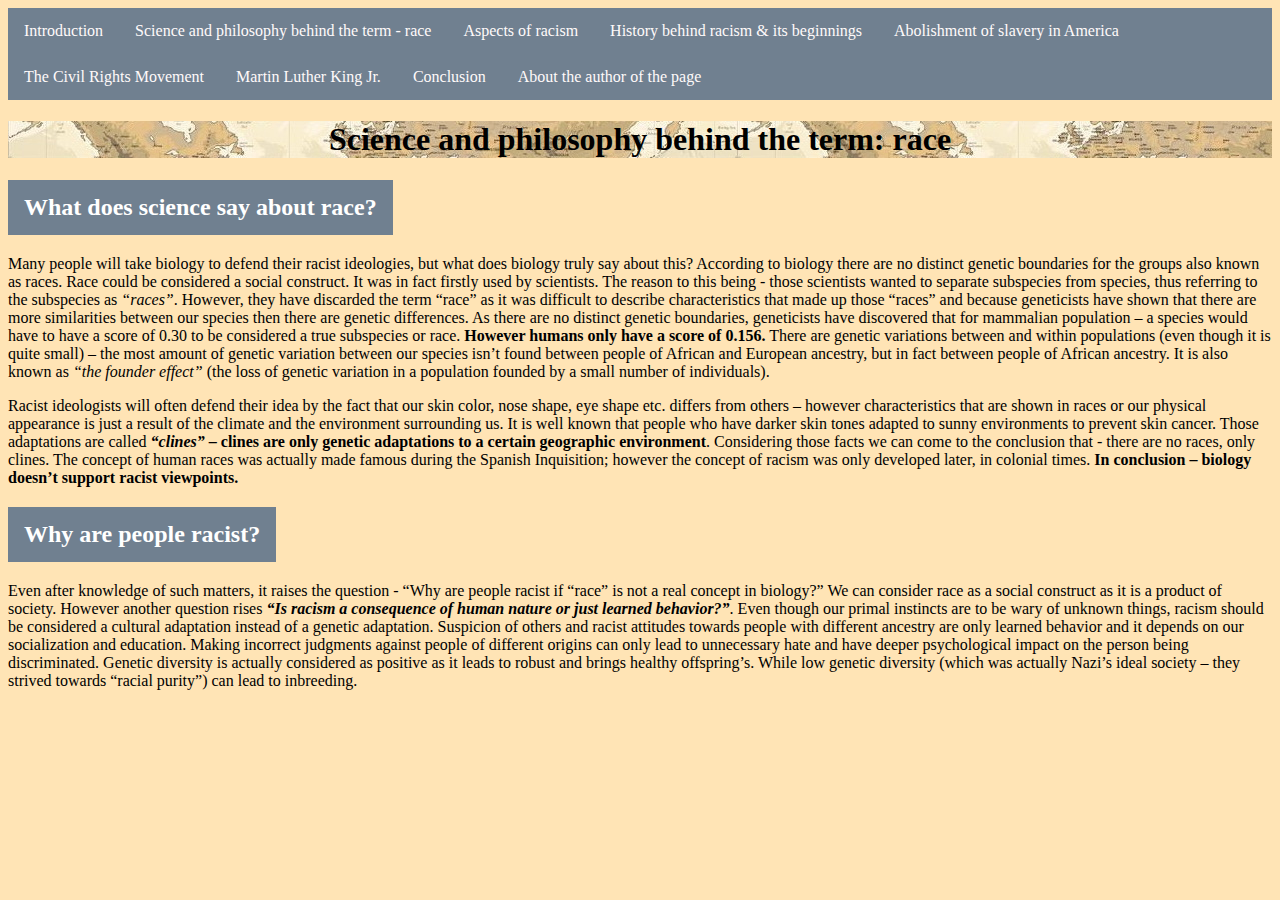
<file: istorija/dodatneinfo/science.html>
<!DOCTYPE html>
<html lang="en">
    <head>
        <meta charset="utf-8">
        <title>Science and philosophy behind the term - race</title>
        <link rel="stylesheet" href="../../stil.css">
    </head>
    <body>
        <nav>
            <ul>
                <li><a href="../../index.html">Introduction</a></li>
                <li><a href="science.html">Science and philosophy behind the term - race</a></li>
                <li><a href="aspects.html">Aspects of racism</a></li>
                <li><a href="../history.html">History behind racism & its beginnings</a></li>
                <li><a href="../abolishment.html">Abolishment of slavery in America</a></li>
                <li><a href="../civil.html">The Civil Rights Movement</a></li>
                <li><a href="../martin.html">Martin Luther King Jr.</a></li>
                <li><a href="conclusion.html">Conclusion</a></li>
                <li><a href="mojipodaci.html">About the author of the page</a></li>
            </ul>
        </nav>
    <header>
        <h1>Science and philosophy behind the term: race</h1>
    </header>
        <h2>What does science say about race?</h2>
        <p>Many people will take biology to defend their racist ideologies, but what does biology truly say about this? According to biology there are no distinct genetic boundaries for the groups also known as races. Race could be considered a social construct. It was in fact firstly used by scientists. The reason to this being - those scientists wanted to separate subspecies from species, thus referring to the subspecies as <em>“races”</em>. However, they have discarded the term “race” as it was difficult to describe characteristics that made up those “races” and because geneticists have shown that there are more similarities between our species then there are genetic differences. As there are no distinct genetic boundaries, geneticists have discovered that for mammalian population – a species would have to have a score of 0.30 to be considered a true subspecies or race. <b>However humans only have a score of 0.156.</b> There are genetic variations between and within populations (even though it is quite small) – the most amount of genetic variation between our species isn’t found between people of African and European ancestry, but in fact between people of African ancestry. It is also known as <em>“the founder effect”</em> (the loss of genetic variation in a population founded by a small number of individuals). </p>
        <p>Racist ideologists will often defend their idea by the fact that our skin color, nose shape, eye shape etc. differs from others – however characteristics that are shown in races or our physical appearance is just a result of the climate and the environment surrounding us. It is well known that people who have darker skin tones adapted to sunny environments to prevent skin cancer. Those adaptations are called <b><em>“clines”</em> – clines are only genetic adaptations to a certain geographic environment</b>. Considering those facts we can come to the conclusion that - there are no races, only clines. The concept of human races was actually made famous during the Spanish Inquisition; however the concept of racism was only developed later, in colonial times. <strong>In conclusion – biology doesn’t support racist viewpoints.</strong></p>
        <h2>Why are people racist?</h2>
        <p>Even after knowledge of such matters, it raises the question - “Why are people racist if “race” is not a real concept in biology?” We can consider race as a social construct as it is a product of society. However another question rises <em><b>“Is racism a consequence of human nature or just learned behavior?”</b></em>. Even though our primal instincts are to be wary of unknown things, racism should be considered a cultural adaptation instead of a genetic adaptation. Suspicion of others and racist attitudes towards people with different ancestry are only learned behavior and it depends on our socialization and education. Making incorrect judgments against people of different origins can only lead to unnecessary hate and have deeper psychological impact on the person being discriminated. Genetic diversity is actually considered as positive as it leads to robust and brings healthy offspring’s. While low genetic diversity (which was actually Nazi’s ideal society – they strived towards “racial purity”) can lead to inbreeding.</p>
    </body>
</html>
</file>
<file: stil.css>
body{background-color:moccasin;}
nav ul{
    list-style-type: none;
    margin: 0;
    padding: 0;
    overflow: hidden;
    background-color: slategrey;}
nav li{float: left;}
nav li a{
    display: block;
    color: snow;
    text-align: center;
    padding: 14px 16px;
    text-decoration: none;
    font-family: Georgia, 'Times New Roman', Times, serif;
}
header{background: url(istorija/slike/maaap.jpg)}
h1{font-family:Cambria, Cochin, Georgia, Times, 'Times New Roman', serif; text-align: center}
h3, h2{background-color: slategray; color: white; padding: 14px 16px; width:fit-content}
p{font-family: Georgia, 'Times New Roman', Times, serif;}
</file>
